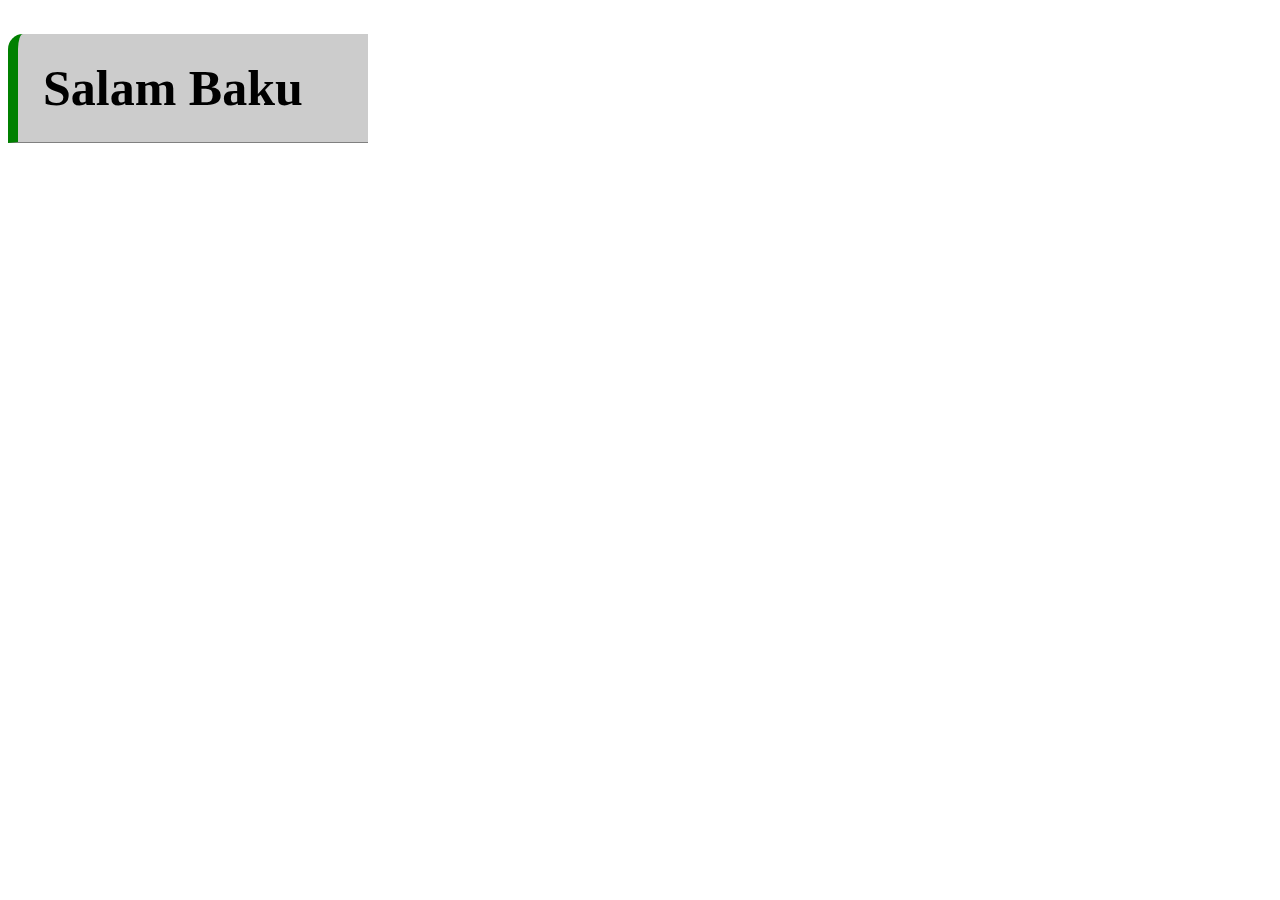
<file: index.html>
<!DOCTYPE html>
<html>

    <head>
    <meta charset="UTF-8">
    <meta name="viewport" content="width=device-width, initial-scale=1.0">
    <meta http-equiv="X-UA-Compatible" content="ie=edge">
    <title> Classroom  </title>
    <link rel="stylesheet" href="css/style.css">

    </head>

    <body>
        
<h1> Salam Baku</h1>
    </body>
</html>
</file>
<file: css/style.css>
h1   {
background-color: #CCC;
width: 300px;
border-left: 10px solid green;
border-bottom: 1px solid grey;
border-top-left-radius: 15px ;
padding: 25px 25px;
font-size: 50px
}
</file>
